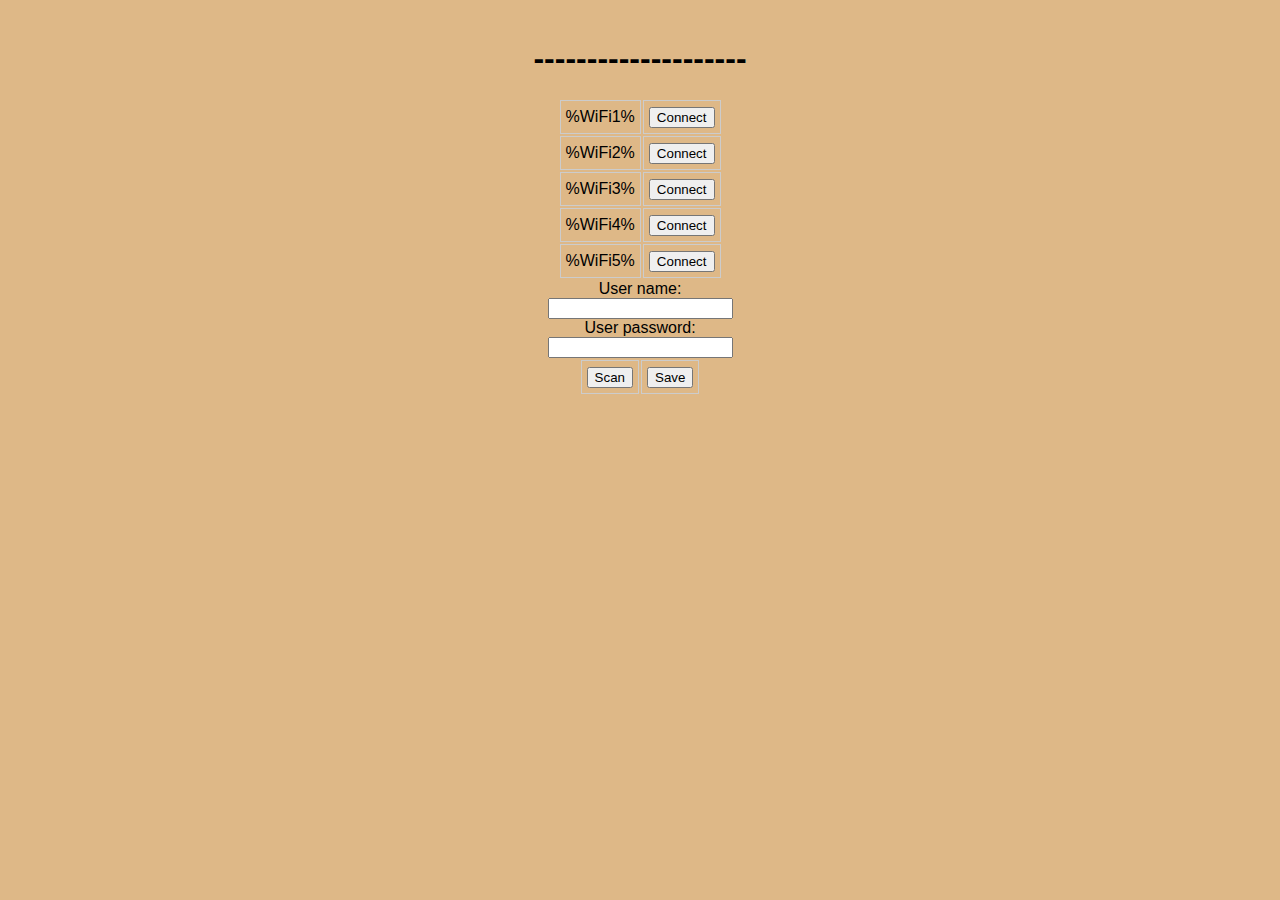
<file: index.html>
<!DOCTYPE html>
<html>
<head>
    <title>CONNECT</title>
    <style>
        body {
            background-color: burlywood;
        }

        body {
            text-align: center;
            font-family: Arial,sans-serif;
        }

        h1 {
            margin-top: 40px;
        }

        .container {
            display: flex;
            flex-direction: column;
            align-items: center;
        }
        table-wifi {
            width: 30%;
            border-collapse: collapse;
            margin-top: 10px;
            border-color: transparent;
        }
        #table-wifi tr:nth-child(even){background-color: #f2f2f2;}

        #table-wifi tr:hover {background-color: #ddd;}

        small-table{
          width: 50%;
          border-collapse: collapse;
          margin-top: 5px;
          border-color: transparent;

        }

        td {
            border: 1px solid #ccc;
            padding: 5px;
            color: black;
        }

        .button {
            margin-top: 1px;
        }
    </style>
</head>
<body>
  <h1>-------------------- </h1>
  <div class="container">
      <table class="table-wifi">
          <tr>
              <td><span id="wifi1">%WiFi1%</span></td>
              <td><button class="button" onclick="fillUsername('button1')">Connect</button></td>
          </tr>
          <tr>
              <td><span id="wifi2">%WiFi2%</span></td>
              <td><button class="button" onclick="fillUsername('button2')">Connect</button></td>
          </tr>
          <tr>
              <td><span id="wifi3">%WiFi3%</span></td>
              <td><button class="button" onclick="fillUsername('button3')">Connect</button></td>
          </tr>
          <tr>
            <td><span id="wifi4">%WiFi4%</span></td>
            <td><button class="button" onclick="fillUsername('button4')">Connect</button></td>
        </tr>
        <tr>
            <td><span id="wifi5">%WiFi5%</span></td>
            <td><button class="button" onclick="fillUsername('button5')">Connect</button></td>
        </tr>
    </table>
</div>
<form action="">
    User name:<br>
    <input type="text" name="userid" id="username">
    <br>
    User password:<br>
    <input type="password" name="psw" id="password">
</form>
<div class="container">
  <table class="small-table">
    <tr>
      <td><button class="button" onclick="scan()">Scan</button></td>
      <td><button class="button" onclick="connect()">Save</button></td>
    </tr>
  </table>
</div>
<script>
  var gateway = `ws://${window.location.hostname}/ws`;
  var websocket;
  window.addEventListener('load', onLoad);
  function initWebSocket() {
      console.log('Trying to open a WebSocket connection...');
      websocket = new WebSocket(gateway);
      websocket.onopen = onOpen;
      websocket.onclose = onClose;
      websocket.onmessage = onMessage;
  }
  function onOpen(event) {
      console.log('Connection opened');
  }
  function onClose(event) {
            console.log('Connection closed');
            setTimeout(initWebSocket, 2000);
        }
        function fillUsername(name) {
            if (name == "button1") {
                document.getElementById("username").value = document.getElementById("wifi1").textContent;
            } else if (name == "button2") {
                document.getElementById("username").value = document.getElementById("wifi2").textContent;
            } else if (name == "button3") {
                document.getElementById("username").value = document.getElementById("wifi3").textContent;
            } else if (name == "button4") {
                document.getElementById("username").value = document.getElementById("wifi4").textContent;
            } else if (name == "button5") {
                document.getElementById("username").value = document.getElementById("wifi5").textContent;
            }
        }
        function onMessage(event) {
            const receivedData = JSON.parse(event.data);
            if (receivedData.ssid) {
                const ssidArray = receivedData.ssid;
                document.getElementById('wifi1').innerHTML = ssidArray[0];
                document.getElementById('wifi2').innerHTML = ssidArray[1];
                document.getElementById('wifi3').innerHTML = ssidArray[2];
                document.getElementById('wifi4').innerHTML = ssidArray[3];
                document.getElementById('wifi5').innerHTML = ssidArray[4];
            }
        }
        function onLoad(event) {
            initWebSocket();
            initButton();
        }
        function initButton() {
            document.getElementById('saveButton').addEventListener('click', savePass);
        }
        function scan() {
            websocket.send('scan');
        }
        function login(sta_ssid, sta_pass) {
            const wifiCredentials = { ssid: sta_ssid, password: sta_pass };
            const jsonCredentials = JSON.stringify(wifiCredentials);
            websocket.send(jsonCredentials);
        }
        function connect() {
            const sta_ssid = document.getElementById("username").value;
            let sta_pass = document.getElementById("password").value;
            login(sta_ssid, sta_pass);
        }
    </script>
</body>
</html>
</file>
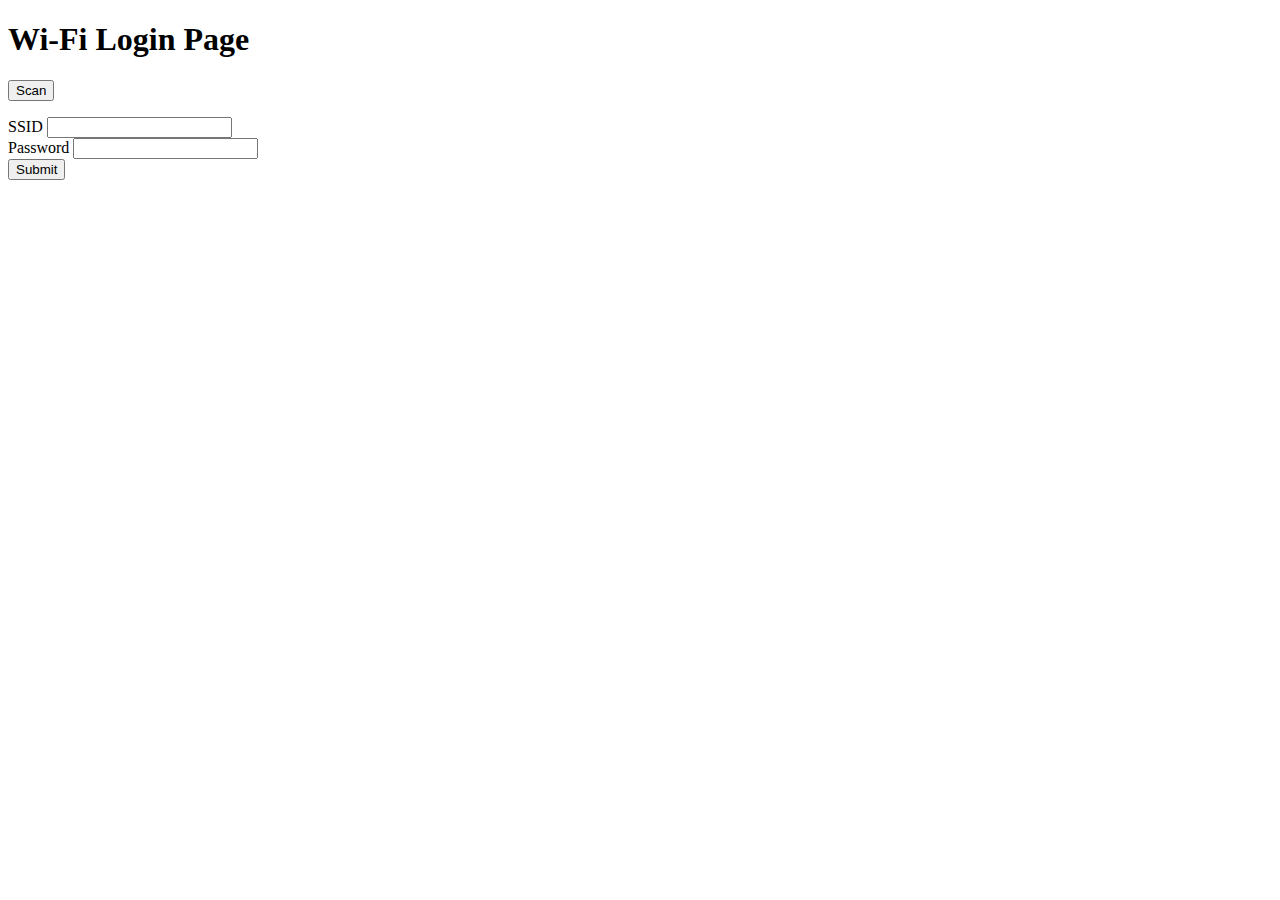
<file: ESP-WIFI-LOGIN-main/ESP-WIFI-LOGIN-main/data/index.html>
<!DOCTYPE HTML><html>
<head>
  <title>Wi-Fi Login Page</title>
  <meta name="viewport" content="width=device-width, initial-scale=1">
  <link rel="icon" href="data:,">
  <link rel="stylesheet" type="text/css" href="style.css">
</head>
<body>
  <div class="topnav">
    <h1>Wi-Fi Login Page</h1>
  </div>

  <div class="content">
    <div class="card">
      <p><button id="scan_button" class="button">Scan</button></p>
      <p id="list_scan"></p>
    </div>

  </div>

  <div class="content">
    <div class="card">
      <form action="/" method="POST" id="ssid_pass">
        <p>
          <label for="ssid">SSID</label>
          <input type="text" id ="ssid" name="ssid"><br>
          <label for="pass">Password</label>
          <input type="text" id ="pass" name="pass"><br>
          <input type ="submit" value ="Submit">
        </p>
        <p id="submit_form"></p>
        <p id="connect_result"></p>
      </form>
    </div>

  </div>

  <script src="script.js"></script>
</body>
</html>
</file>
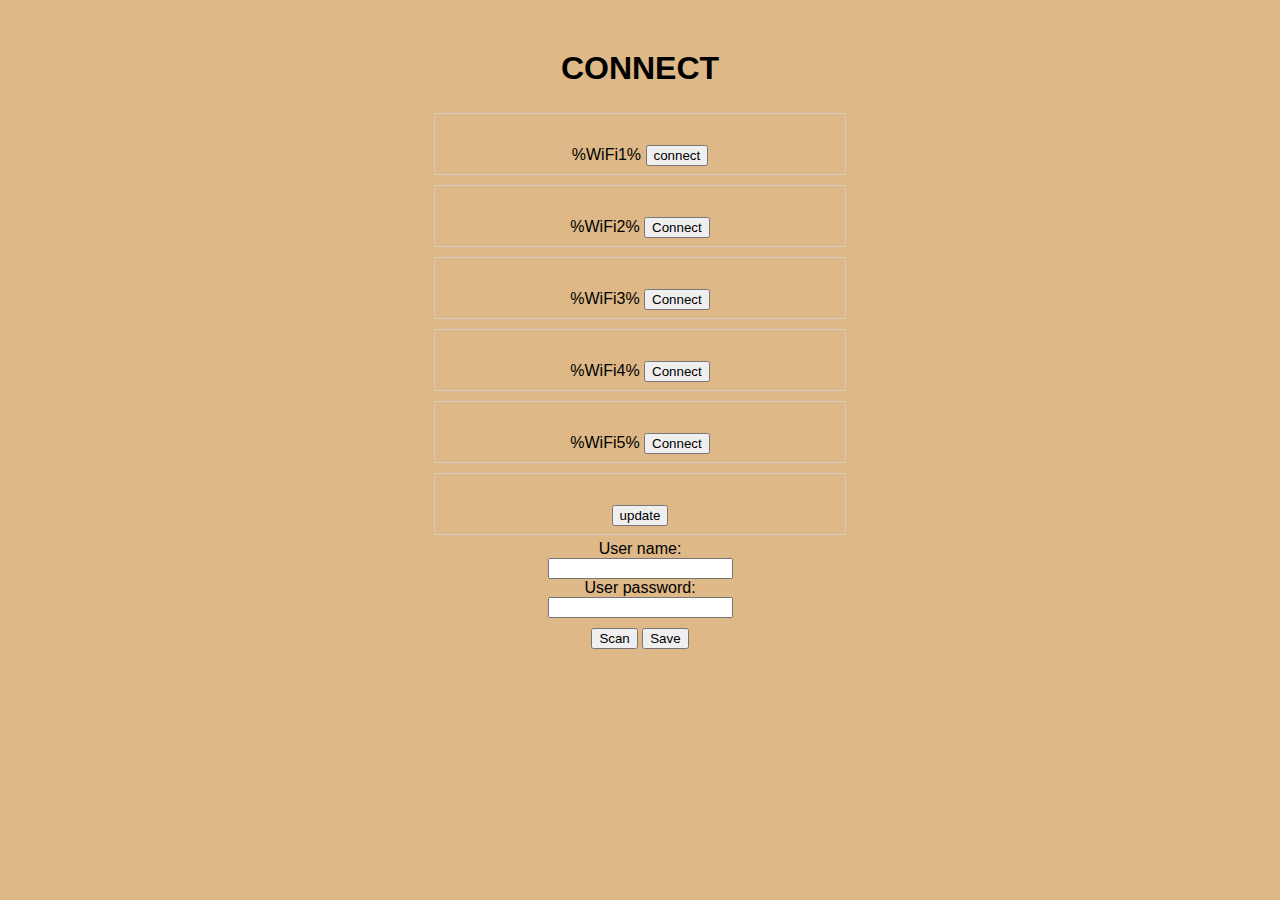
<file: connect.html>
<!DOCTYPE html>
<html>
<head>
    <title>CONNECT</title>
    <style>
	body {background-color: burlywood;}
        body {
            text-align: center;
            font-family: Arial, sans-serif;
        }
        h1 {
            margin-top: 50px;
        }
        .container {
            display: flex;
            flex-direction: column;
            align-items: center;
        }
.box {
            width: 400px;
            height: 50px;
            border: 1px solid #ccc;
            margin: 5px;
            padding: 5px;
        }
.button {
            margin-top: 10px;
        }

    </style>
</head>
<body >
    <h1>CONNECT</h1>
    <div class="container">
        <div class="box">
            <p>
                <span id="wifi1"> %WiFi1%</span>
                <button class="button" onclick="fillUsername('button1')">connect</button>
            </p>
        </div>
       
    <div class="box">
        <p><span id="wifi2"> %WiFi2%</span>
        <button class="button" onclick ="fillUsername('button2')">Connect</button>
    </p>
    </div>
    <div class="box">
        <p><span id="wifi3"> %WiFi3%</span>
        <button class="button" onclick ="fillUsername('button3')">Connect</button>
    </p>
    </div>
    <div class="box">
        <p><span id="wifi4"> %WiFi4%</span>
        <button class="button" onclick ="fillUsername('button4')">Connect</button>
    </p>
    </div>
    <div class="box">
        <p><span id="wifi5"> %WiFi5%</span>
        <button class="button" onclick ="fillUsername('button5')">Connect</button>
    </p>
    </div>
    <div class="box">
        <p><span id="update"> </span>
        <button class="button" onclick ="update()">update</button>
    </p>
    </div>
    </div>
    <form action="">
User name:<br>
<input type="text" name="userid" id="username">
<br>
User password:<br>
<input type="password" name="psw" id="password">
</form>
    <div>
        <button class="button" onclick="scan()">Scan</button>
        <button class="button" onclick="connect()">Save</button>
    </div>
<script>
    var gateway = `ws://${window.location.hostname}/ws`;
    var websocket;
    window.addEventListener('load', onLoad);
    function initWebSocket() {
        console.log('Trying to open a WebSocket connection...');
        websocket = new WebSocket(gateway);
        websocket.onopen = onOpen;
        websocket.onclose = onClose;
        websocket.onmessage = onMessage; // <-- add this line
    }
    function onOpen(event) {
        console.log('Connection opened');
    }
    function onClose(event) {
        console.log('Connection closed');
        setTimeout(initWebSocket, 2000);
    }
    function fillUsername(name) {
        if (name == "button1") {
            document.getElementById("username").value = document.getElementById("wifi1").textContent;
        }
        else if (name == "button2") {
            document.getElementById("username").value = document.getElementById("wifi2").textContent;
        }
        else if (name == "button3") {
            document.getElementById("username").value = document.getElementById("wifi3").textContent;
        }
        else if (name == "button4") {
            document.getElementById("username").value = document.getElementById("wifi4").textContent;
        }
        else if (name == "button5") {
            document.getElementById("username").value = document.getElementById("wifi5").textContent;
        }
    }
    function onMessage(event) {
        const receivedData = JSON.parse(event.data);
        if (receivedData.ssid) {
        const ssidArray = receivedData.ssid;
        document.getElementById('wifi1').innerHTML = ssidArray[0];
        document.getElementById('wifi2').innerHTML = ssidArray[1];
        document.getElementById('wifi3').innerHTML = ssidArray[2];
        document.getElementById('wifi4').innerHTML = ssidArray[3];
        document.getElementById('wifi5').innerHTML = ssidArray[4];  
        }
    }
    function onLoad(event) {
        initWebSocket();
        initButton();
    }
    function initButton() {
        document.getElementById('saveButton').addEventListener('click', savePass);
    }
    function scan() {
        websocket.send('scan');
    }
    function update(){
        websocket.send('update');
    }
    function login(sta_ssid,sta_pass){
        const wifiCredentials = { ssid: sta_ssid, password: sta_pass };
        const jsonCredentials = JSON.stringify(wifiCredentials);
        websocket.send(jsonCredentials);
    }   
    function connect() {
    const sta_ssid = document.getElementById("username").value;
    let sta_pass = document.getElementById("password").value;

    login(sta_ssid, sta_pass);
}
 </script>
</body>
</html>
</file>
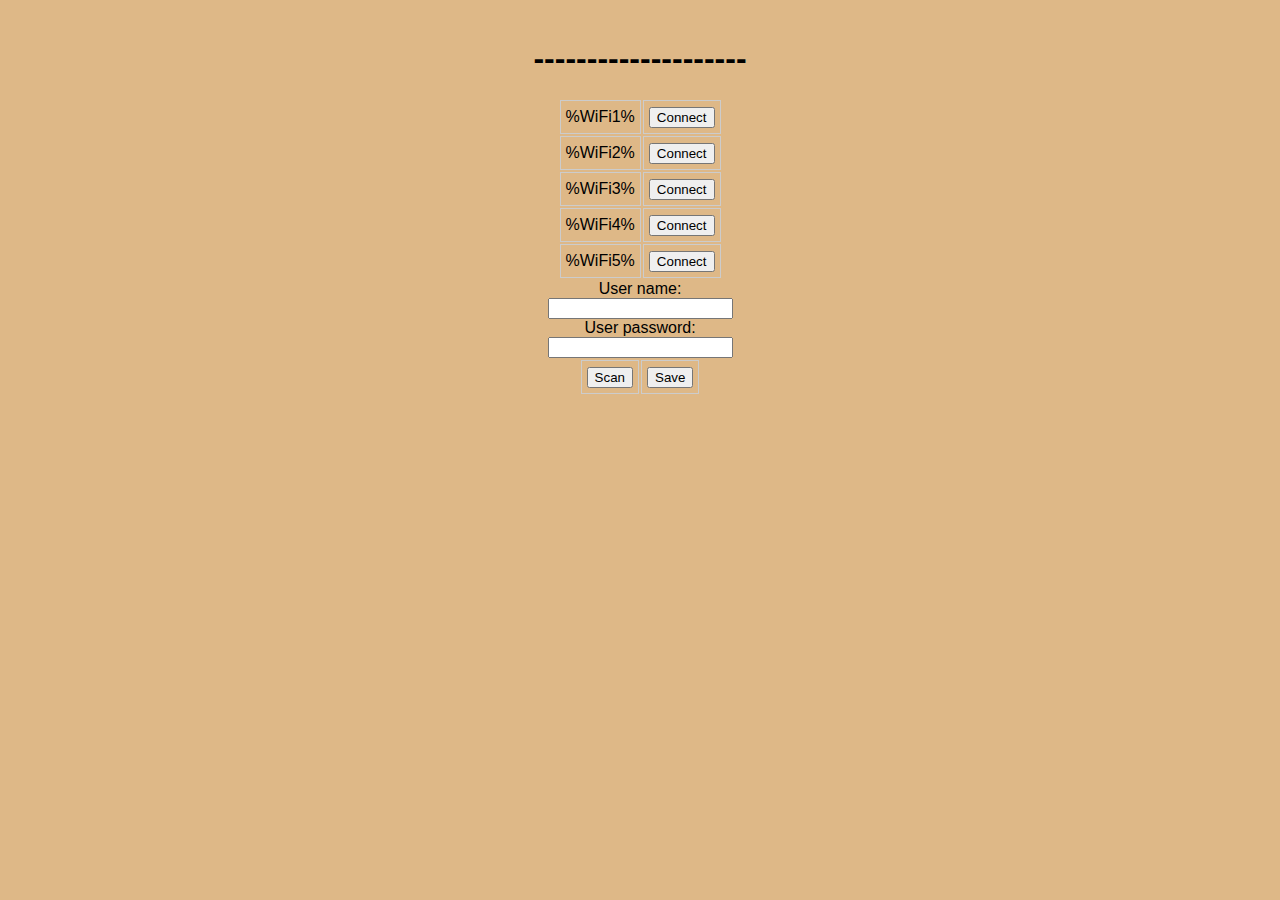
<file: test.html>
<!DOCTYPE html>
<html>
<head>
    <title>CONNECT</title>
    <style>
        body {
            background-color: burlywood;
        }

        body {
            text-align: center;
            font-family: Arial,sans-serif;
        }

        h1 {
            margin-top: 40px;
        }

        .container {
            display: flex;
            flex-direction: column;
            align-items: center;
        }
        table-wifi {
            width: 30%;
            border-collapse: collapse;
            margin-top: 10px;
            border-color: transparent;
        }
        #table-wifi tr:nth-child(even){background-color: #f2f2f2;}

        #table-wifi tr:hover {background-color: #ddd;}

        small-table{
          width: 20%;
          border-collapse: collapse;
          margin-top: 5px;
          border-color: transparent;

        }

        td {
            border: 1px solid #ccc;
            padding: 5px;
            color: black;
        }

        .button {
            margin-top: 1px;
        }
    </style>
</head>
<body>
  <h1>-------------------- </h1>
  <div class="container">
      <table class="table-wifi">
          <tr>
              <td><span id="wifi1">%WiFi1%</span></td>
              <td><button class="button" onclick="fillUsername('button1')">Connect</button></td>
          </tr>
          <tr>
              <td><span id="wifi2">%WiFi2%</span></td>
              <td><button class="button" onclick="fillUsername('button2')">Connect</button></td>
          </tr>
          <tr>
              <td><span id="wifi3">%WiFi3%</span></td>
              <td><button class="button" onclick="fillUsername('button3')">Connect</button></td>
          </tr>
          <tr>
            <td><span id="wifi4">%WiFi4%</span></td>
            <td><button class="button" onclick="fillUsername('button4')">Connect</button></td>
        </tr>
        <tr>
            <td><span id="wifi5">%WiFi5%</span></td>
            <td><button class="button" onclick="fillUsername('button5')">Connect</button></td>
        </tr>
    </table>
</div>
<form action="">
    User name:<br>
    <input type="text" name="userid" id="username">
    <br>
    User password:<br>
    <input type="password" name="psw" id="password">
</form>
<div class="container">
  <table class="small-table">
    <tr>
      <td><button class="button" onclick="scan()">Scan</button></td>
      <td><button class="button" onclick="connect()">Save</button></td>
    </tr>
  </table>
</div>
<script>
  var gateway = `ws://${window.location.hostname}/ws`;
  var websocket;
  window.addEventListener('load', onLoad);
  function initWebSocket() {
      console.log('Trying to open a WebSocket connection...');
      websocket = new WebSocket(gateway);
      websocket.onopen = onOpen;
      websocket.onclose = onClose;
      websocket.onmessage = onMessage;
  }
  function onOpen(event) {
      console.log('Connection opened');
  }
  function onClose(event) {
            console.log('Connection closed');
            setTimeout(initWebSocket, 2000);
        }
        function fillUsername(name) {
            if (name == "button1") {
                document.getElementById("username").value = document.getElementById("wifi1").textContent;
            } else if (name == "button2") {
                document.getElementById("username").value = document.getElementById("wifi2").textContent;
            } else if (name == "button3") {
                document.getElementById("username").value = document.getElementById("wifi3").textContent;
            } else if (name == "button4") {
                document.getElementById("username").value = document.getElementById("wifi4").textContent;
            } else if (name == "button5") {
                document.getElementById("username").value = document.getElementById("wifi5").textContent;
            }
        }
        function onMessage(event) {
            const receivedData = JSON.parse(event.data);
            if (receivedData.ssid) {
                const ssidArray = receivedData.ssid;
                document.getElementById('wifi1').innerHTML = ssidArray[0];
                document.getElementById('wifi2').innerHTML = ssidArray[1];
                document.getElementById('wifi3').innerHTML = ssidArray[2];
                document.getElementById('wifi4').innerHTML = ssidArray[3];
                document.getElementById('wifi5').innerHTML = ssidArray[4];
            }
        }
        function onLoad(event) {
            initWebSocket();
            initButton();
        }
        function initButton() {
            document.getElementById('saveButton').addEventListener('click', savePass);
        }
        function scan() {
            websocket.send('scan');
        }
        function login(sta_ssid, sta_pass) {
            const wifiCredentials = { ssid: sta_ssid, password: sta_pass };
            const jsonCredentials = JSON.stringify(wifiCredentials);
            websocket.send(jsonCredentials);
        }
        function connect() {
            const sta_ssid = document.getElementById("username").value;
            let sta_pass = document.getElementById("password").value;
            login(sta_ssid, sta_pass);
        }
    </script>
</body>
</html>
</file>
<file: ESP-WIFI-LOGIN-main/ESP-WIFI-LOGIN-main/data/style.css>
/* html {
    font-family: Arial, Helvetica, sans-serif;
    text-align: center;
  }
  h1 {
    font-size: 1.8rem;
    color: white;
  }
  h2{
    font-size: 1.5rem;
    font-weight: bold;
    color: #143642;
  }
  .topnav {
    overflow: hidden;
    background-color: #143642;
  }
  body {
    margin: 0;
  }
  .content {
    padding: 30px;
    max-width: 600px;
    margin: 0 auto;
  }
  .card {
    background-color: #F8F7F9;;
    box-shadow: 2px 2px 12px 1px rgba(140,140,140,.5);
    padding-top:10px;
    padding-bottom:20px;
    margin-bottom:20px;
  }
  .button {
    padding: 15px 50px;
    font-size: 24px;
    text-align: center;
    outline: none;
    color: #fff;
    background-color: #0f8b8d;
    border: none;
    border-radius: 5px;
    -webkit-touch-callout: none;
    -webkit-user-select: none;
    -khtml-user-select: none;
    -moz-user-select: none;
    -ms-user-select: none;
    user-select: none;
    -webkit-tap-highlight-color: rgba(0,0,0,0);
   }

   .button:active {
     background-color: #0f8b8d;
     box-shadow: 2 2px #CDCDCD;
     transform: translateY(2px);
   }
   .state {
     font-size: 1.5rem;
     color:#8c8c8c;
     font-weight: bold;
   }
    */
</file>
